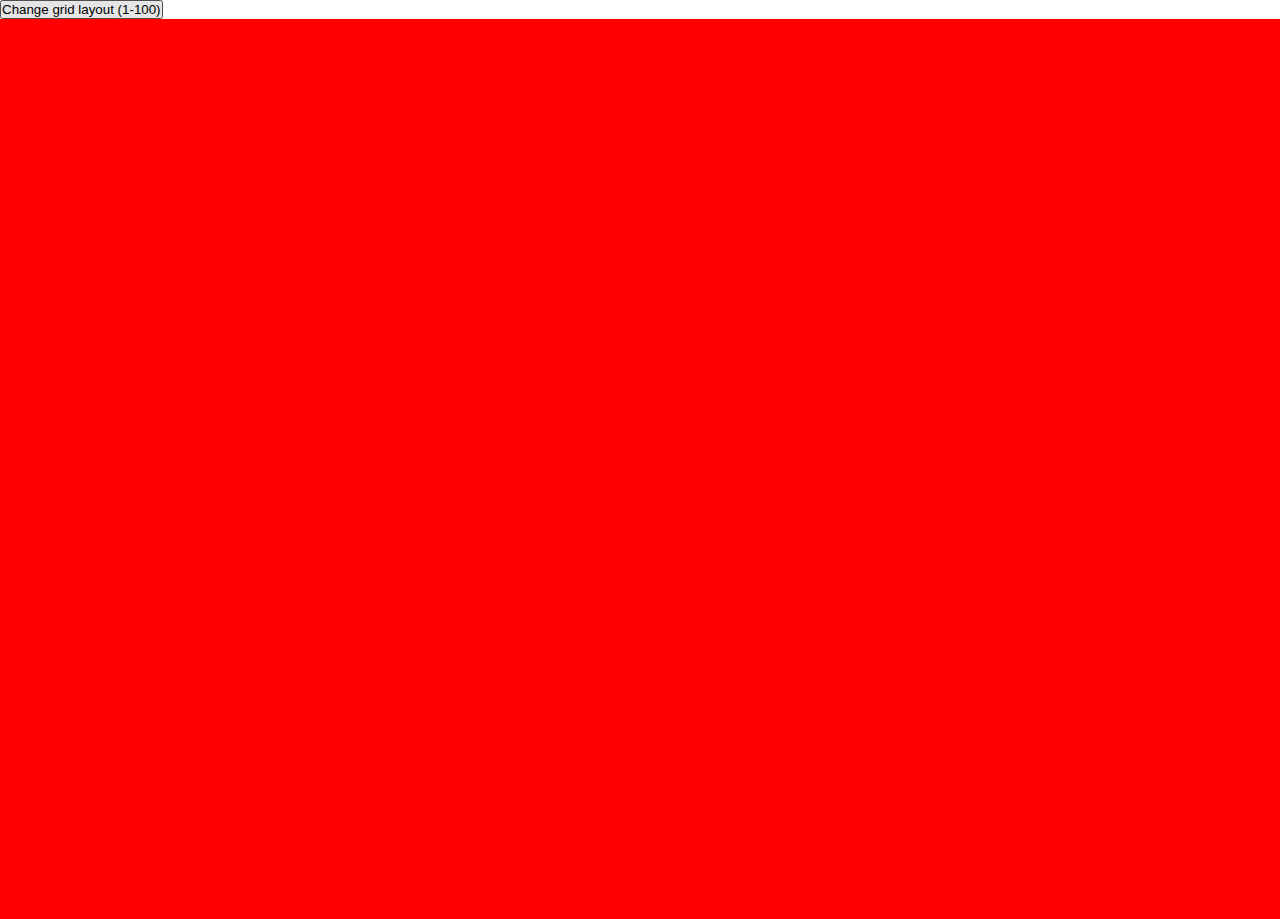
<file: index.html>
<!DOCTYPE html>
<html lang="en">
<head>
    <meta charset="UTF-8">
    <meta http-equiv="X-UA-Compatible" content="IE=edge">
    <meta name="viewport" content="width=device-width, initial-scale=1.0">
    <title>Etch-a-Sketch</title>
    <link rel="stylesheet" href="./styles.css" />
    <script src="./javascript.js" defer></script>
</head>
<body>
    <button id="button">Change grid layout (1-100)</button>
    
</body>
</html>
</file>
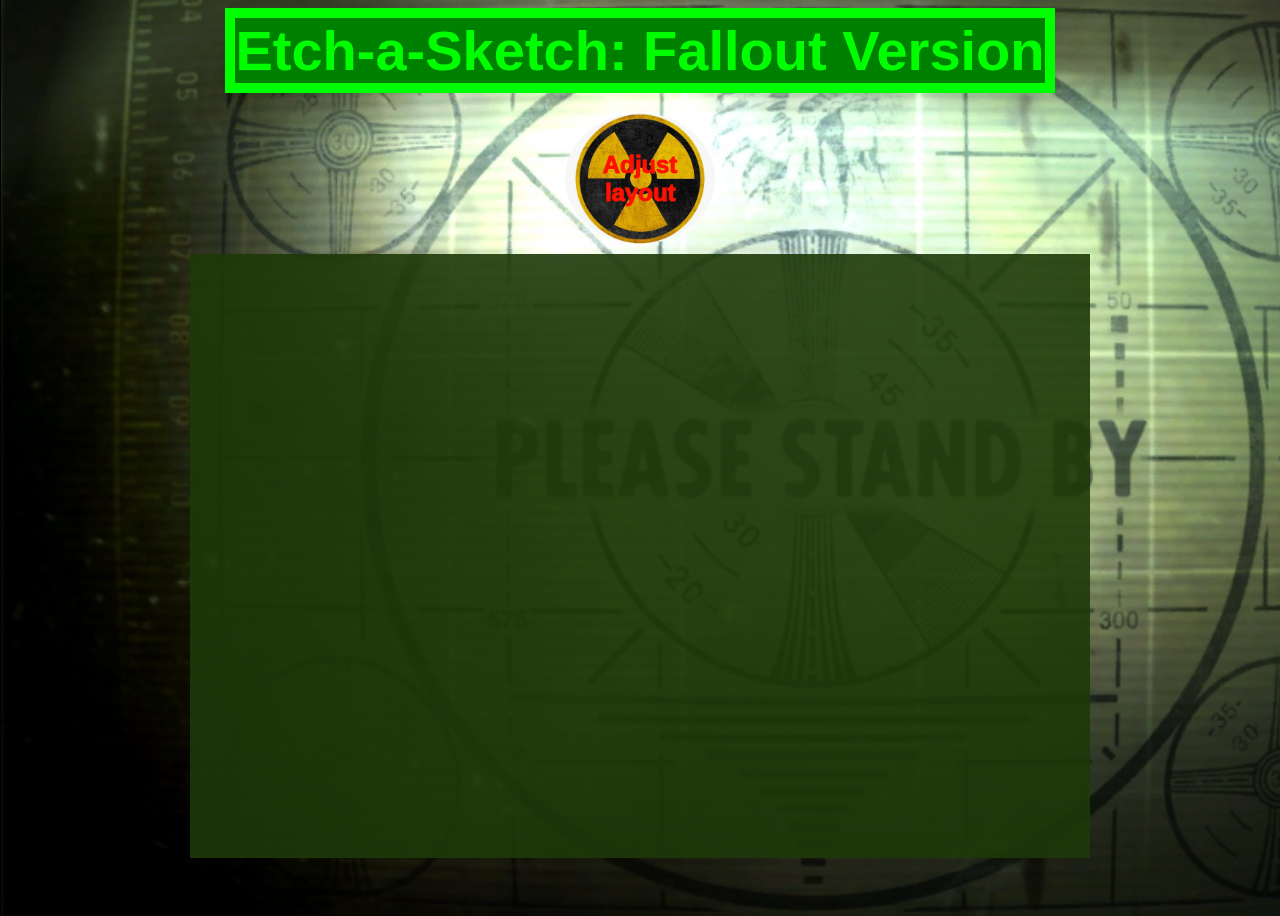
<file: v2-Etch-a-Sketch/index.html>
<!DOCTYPE html>
<html lang="en">
<head>
    <meta charset="UTF-8">
    <meta http-equiv="X-UA-Compatible" content="IE=edge">
    <meta name="viewport" content="width=device-width, initial-scale=1.0">
    <script src="./javascript.js" defer></script>
    <link rel="stylesheet" href="./styles.css" />
    <title>V2 Etch-a-Sketch</title>
</head>
<body class="bodyClass"  background="./falloutBackground.jpg"> 
    <p class="headerText">Etch-a-Sketch: Fallout Version</p>
    <button id="layoutButton"> Adjust layout</button>
    
</body>
</html>
</file>
<file: styles.css>
* {
    padding: 0;
    margin: 0;
}
</file>
<file: v2-Etch-a-Sketch/styles.css>
.bodyClass {
    background-size: cover;
    flex-direction: column;
    display:flex;
    justify-content: center;
    align-items: center;
    height: 100vh;
    
}

.headerText {
    color: rgb(0, 255, 0);
    font-weight: 900;
    font-size: 56px;
    margin: 0px;
    margin-bottom: 20px;
    border: solid rgb(0, 255, 0) 10px;
    background-color: green;
    font-family: 'Segoe UI', Tahoma, Geneva, Verdana, sans-serif;
}

#layoutButton {
    background: url('./buttonBackground.png') no-repeat scroll 0 0 transparent;
    background-size: cover;
    background-position: 0px;
    border-radius: 100%;
    width: 150px;
    height: 195px;
    margin-top: 0px;
    margin-bottom: 10px;
    border: 0px;
    color: rgb(255, 17, 0);
    font-size:x-large;
    font-weight: 1000;
    
}

#layoutButton:hover {
    color: rgb(0, 255, 0) ;
}

div {
    display: flex;
    flex-wrap: wrap;
    height: 75vh;
    width: 100vh;
    background-color: rgb(55, 133, 19);
    opacity: 0.9;
    flex-basis: 100%;
    justify-content: space-between;
    margin-bottom: 50px;
} 

.div1 {
    display: flex;

    flex-basis: calc(100% / 16);
    height: auto;
    max-height: 100%;
    background-color: rgb(28, 49, 8);
    margin: 0px;
    
}
</file>
